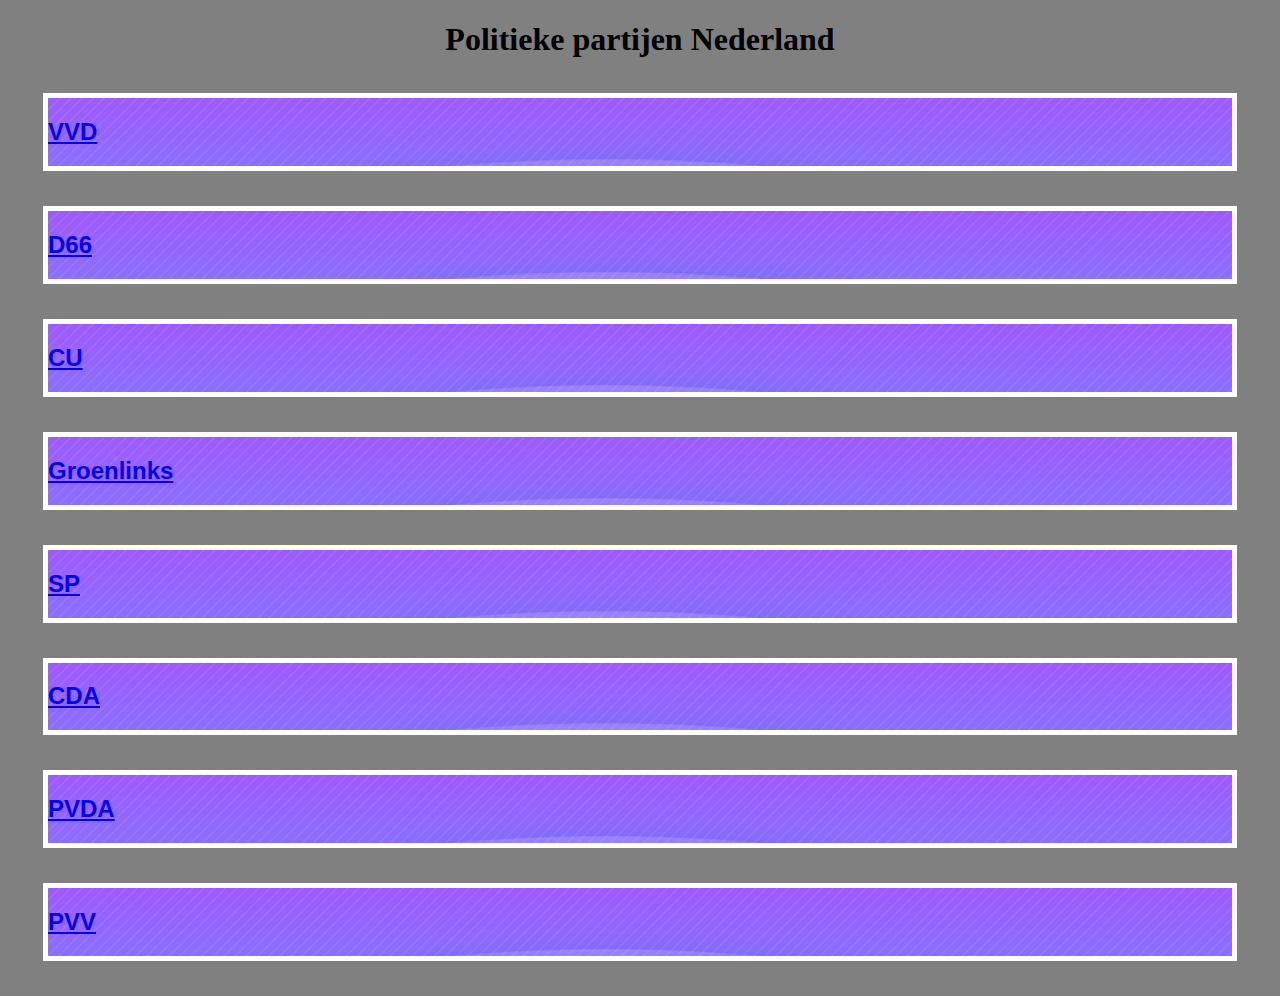
<file: index.html>
<!DOCTYPE html>
<html>
  <head>
    <meta charset="utf-8">
    <link rel="stylesheet" type="text/css" href="css.css">
    <title> </title>
  </head>
  <body>
    <header>
      <h1 id="titel"> Politieke partijen Nederland </h1>
    </header>
    <main>
      <article class="party">
      <a href="vvd.html"><h2> VVD </h2></a>
      <a href="https://www.vvd.nl/"><img id="vvd"  src="img/vvd.png" alt="vvd"> </a>
     </article>
     <article class="party">
      <a href="d66.html"><h2> D66 </h2></a>
      <a href="https://www.d66.nl/"><img id="d66" src="img/d66.png" alt="d66"></a>
     </article>
     <article class="party">
      <a href="cu.html"><h2 > CU </h2></a>
      <a href="https://www.christenunie.nl/"><img id="cu" src="img/cu.png" alt="cu"></a>
     </article>
     <article class="party">
      <a href="groenlinks.html"><h2> Groenlinks </h2></a>
      <a href="https://www.groenlinks.nl/"><img id="gl" src="img/groenlinks.png" alt="gl"></a>
     </article>
     <article class="party">
      <a href="sp.html"><h2> SP </h2></a>
      <a href="https://www.sp.nl/"><img id="sp" src="img/sp.png" alt="sp"></a>
     </article>
     <article class="party">
      <a href="cda.html"><h2> CDA </h2></a>
      <a href="https://www.cda.nl/"><img id="cda" src="img/cda.png" alt="cda"></a>
     </article>
     <article class="party">
      <a href="pvda.html"><h2> PVDA </h2></a>
      <a href="https://www.pvda.nl/"><img id="pvda" src="img/pvda.png" alt="pvda"></a>
     </article>
     <article class="party">
       <a href="pvv.html"><h2> PVV </h2></a>
       <a href="https://www.pvv.nl/"><img id="pvv" src="img/pvv.png" alt="pvv"></a>
     </article>
   </main>
  </body>
</html>
</file>
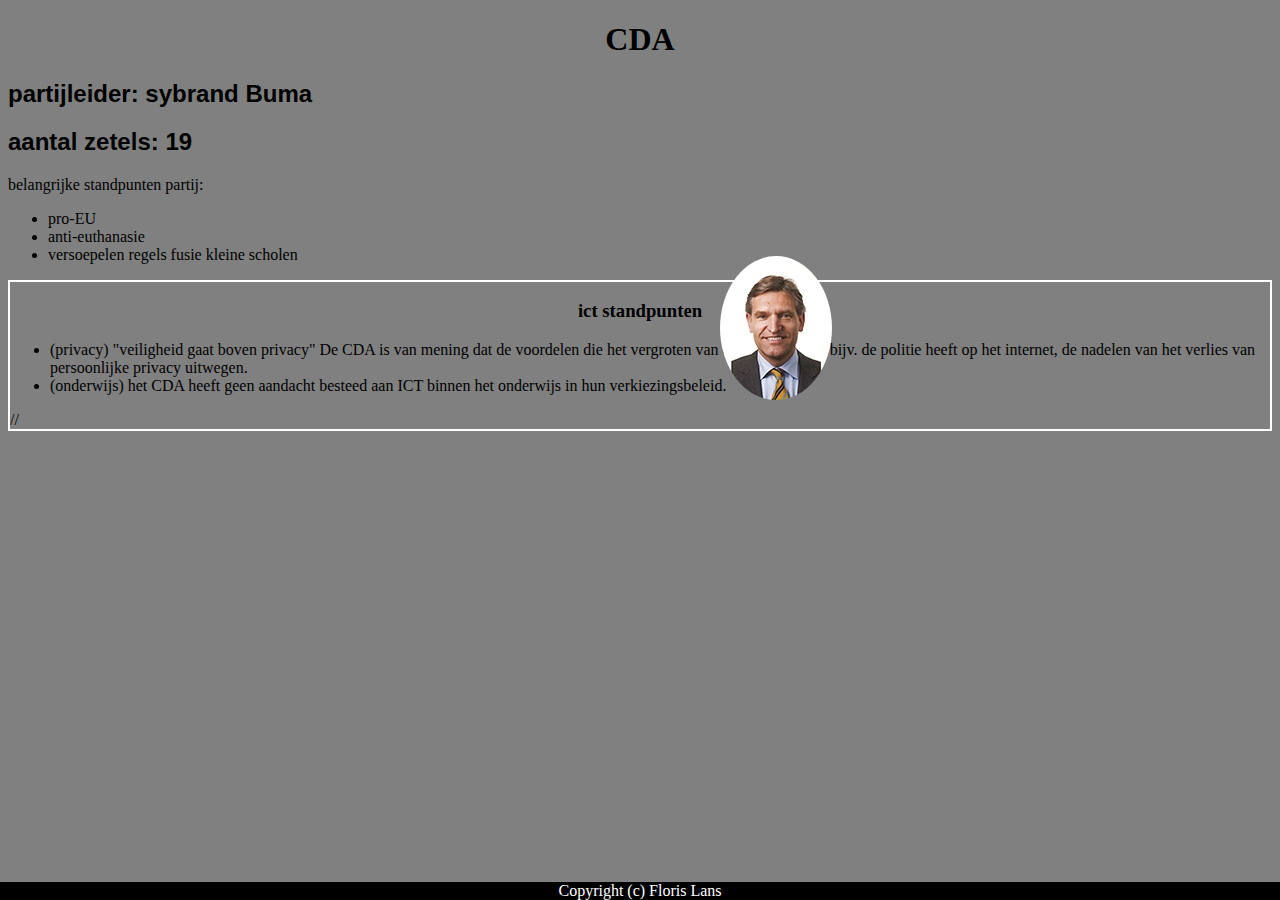
<file: cda.html>
<!DOCTYPE html>
<html>
  <head>
    <meta charset="utf-8">
    <link rel="stylesheet" type="text/css" href="css.css">

    <title>CDA</title>
  </head>
  <body>
    <header>
      <h1>CDA</h1>
      <h2>partijleider: sybrand Buma </h2>
      <img class="smoel" src="img2/buma.png" alt="buma">
      <h2>aantal zetels: 19</h2>
    </header>
    <main>
      <p>belangrijke standpunten partij:</p>
      <ul>
        <li>pro-EU</li>
        <li>anti-euthanasie</li>
        <li>versoepelen regels fusie kleine scholen</li>
      </ul>

      <article class="ict">
        <h3>ict standpunten</h3>
        <ul>
          <li>(privacy) "veiligheid gaat boven privacy" De CDA is van mening dat de voordelen die het vergroten van de vrijheden die bijv. de politie heeft op het internet, de nadelen van het verlies van persoonlijke privacy uitwegen.</li>
          <li>(onderwijs) het CDA heeft geen aandacht besteed aan ICT binnen het onderwijs in hun verkiezingsbeleid.</li>
        </ul>
        //


      </article>


    </main>
    <footer> Copyright (c) Floris Lans </footer>

  </body>
</html>
</file>
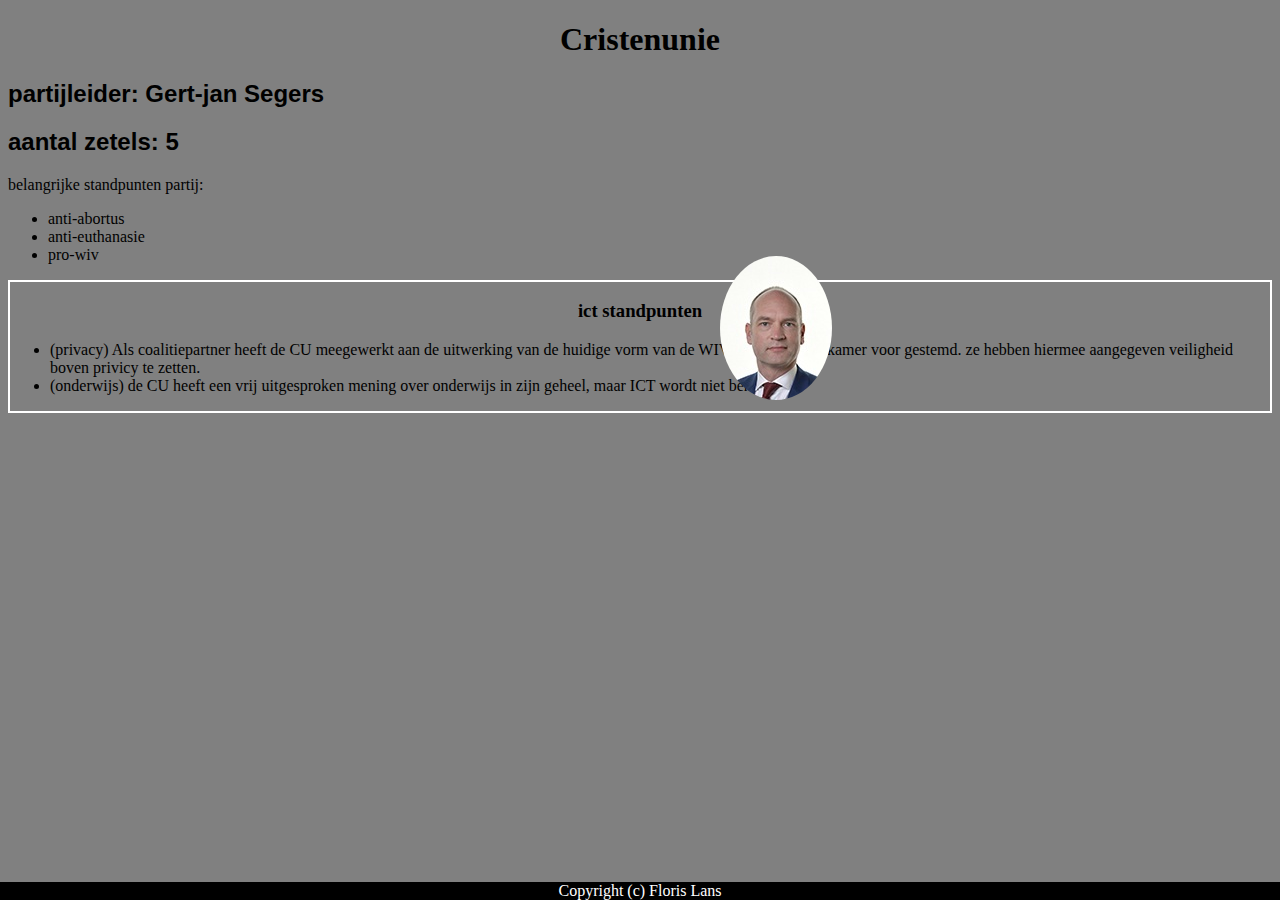
<file: cu.html>
<!DOCTYPE html>
<html>
  <head>
    <meta charset="utf-8">
    <link rel="stylesheet" type="text/css" href="css.css">

    <title> CU</title>
  </head>
  <body>
    <header>
      <h1>Cristenunie</h1>
      <h2>partijleider: Gert-jan Segers </h2>
      <img class="smoel" src="img2/segers.png" alt="gert">
      <h2>aantal zetels: 5</h2>


    </header>
    <main>
      <p>belangrijke standpunten partij:</p>
      <ul>
        <li>anti-abortus</li>
        <li>anti-euthanasie</li>
        <li>pro-wiv</li>
      </ul>

      <article class="ict">
        <h3>ict standpunten</h3>
        <ul>
          <li>(privacy) Als coalitiepartner heeft de CU meegewerkt aan de uitwerking van de huidige vorm van de WIV, en heeft in de kamer voor gestemd. ze hebben hiermee aangegeven veiligheid boven privicy te zetten.</li>
          <li>(onderwijs) de CU heeft een vrij uitgesproken mening over onderwijs in zijn geheel, maar ICT wordt niet behandeld.</li>
        </ul>


      </article>

    </main>
    <footer> Copyright (c) Floris Lans </footer>

  </body>
</html>
</file>
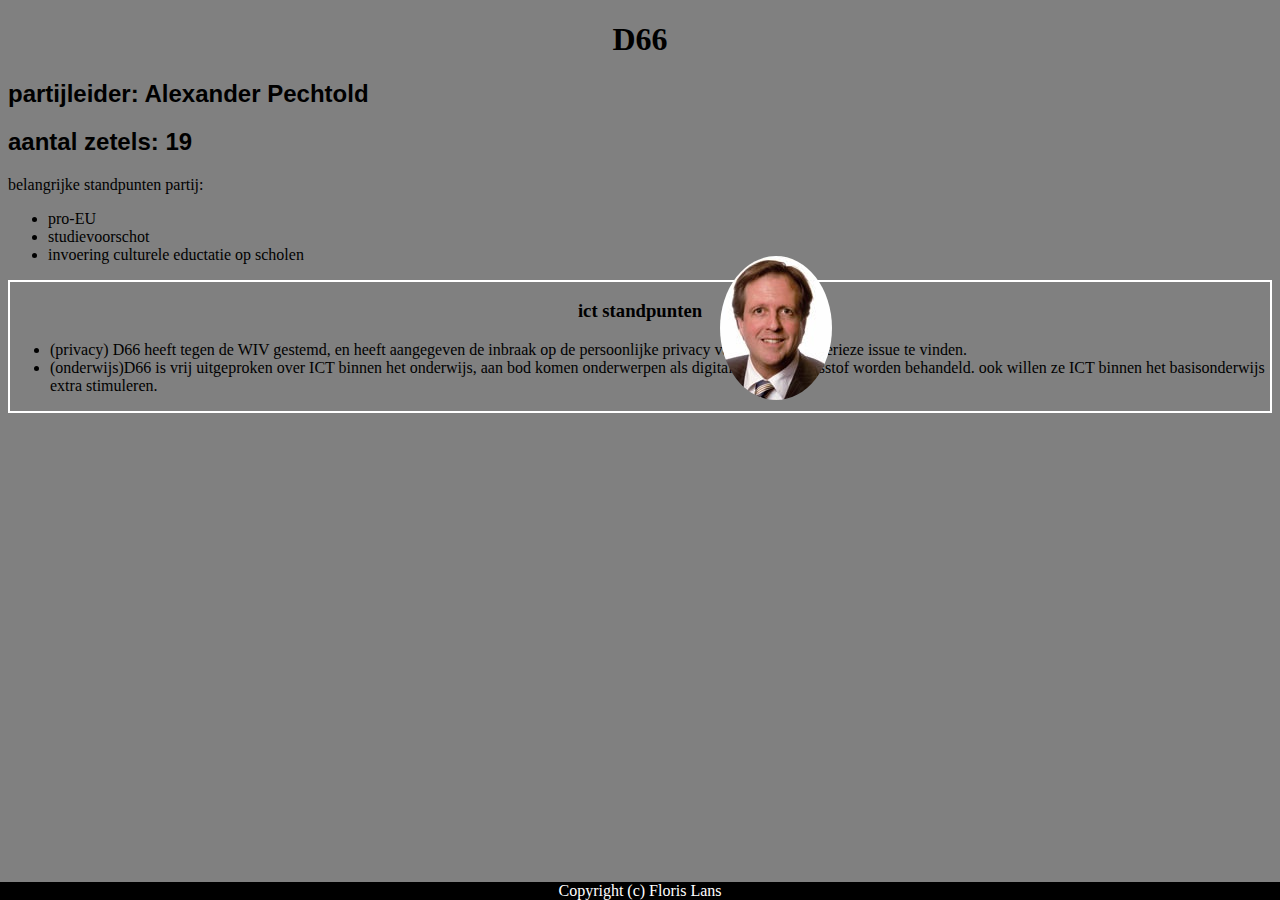
<file: d66.html>
<!DOCTYPE html>
<html>
  <head>
    <meta charset="utf-8">
    <link rel="stylesheet" type="text/css" href="css.css">

    <title> D66</title>
  </head>
  <body>
    <header>
      <h1>D66</h1>
      <h2>partijleider: Alexander Pechtold </h2>
      <img class="smoel" src="img2/alex.png" alt="alex">
      <h2>aantal zetels: 19</h2>
    </header>
    <main>
      <p>belangrijke standpunten partij:</p>
      <ul>
        <li>pro-EU</li>
        <li>studievoorschot</li>
        <li>invoering culturele eductatie op scholen</li>
      </ul>

      <article class="ict">
        <h3>ict standpunten</h3>
        <ul>
          <li>(privacy) D66 heeft tegen de WIV gestemd, en heeft aangegeven de inbraak op de persoonlijke privacy van burgers een serieze issue te vinden.</li>
          <li>(onderwijs)D66 is vrij uitgeproken over ICT binnen het onderwijs, aan bod komen onderwerpen als digitalisering van lesstof worden behandeld. ook willen ze ICT binnen het basisonderwijs extra stimuleren.</li>
        </ul>


      </article>

    </main>
    <footer> Copyright (c) Floris Lans </footer>

  </body>
</html>
</file>
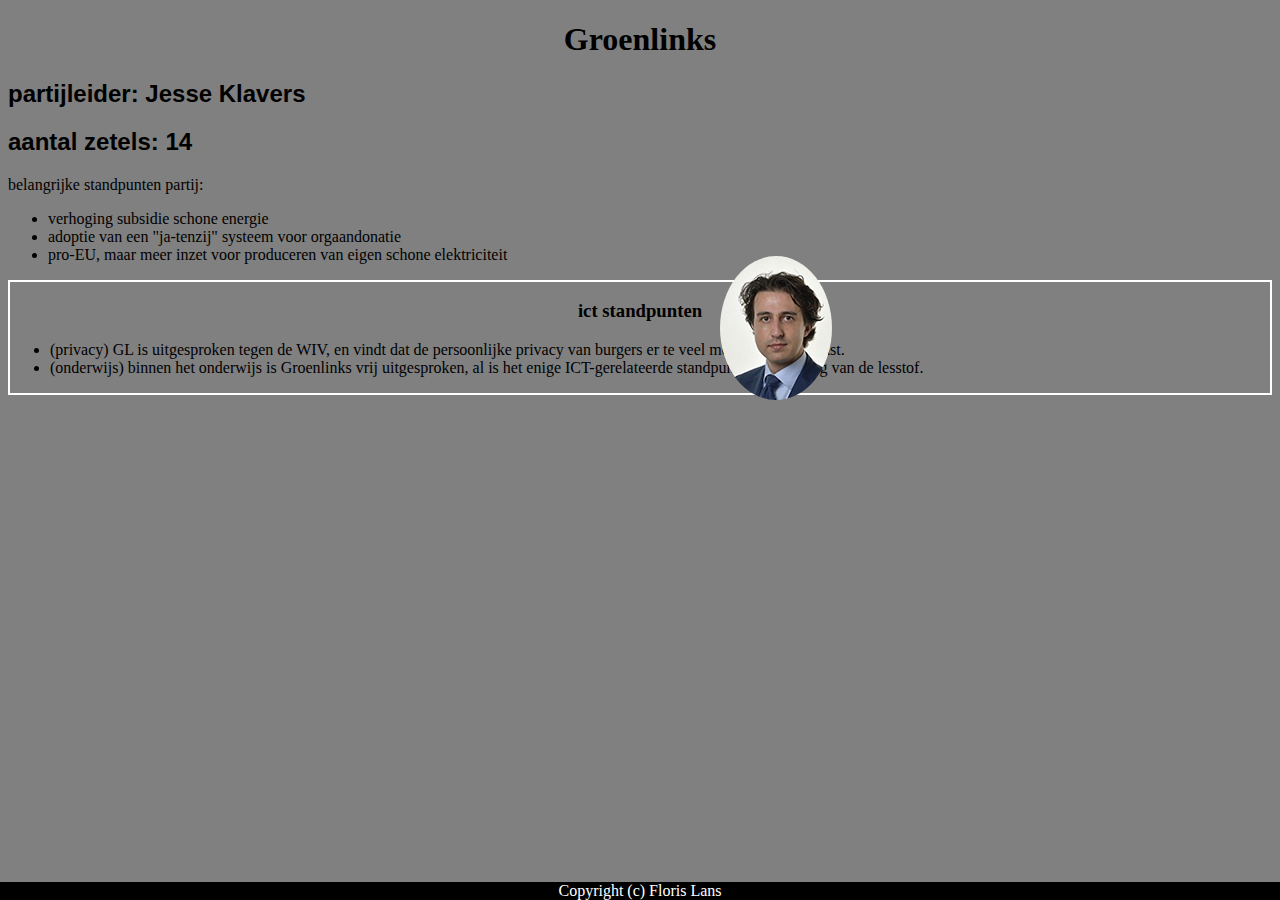
<file: groenlinks.html>
<!DOCTYPE html>
<html>
  <head>
    <meta charset="utf-8">
    <link rel="stylesheet" type="text/css" href="css.css">

    <title>Groenlinks</title>
  </head>
  <body>
    <header>
      <h1>Groenlinks</h1>
      <h2>partijleider: Jesse Klavers </h2>
      <img class="smoel" src="img2/klaver.png" alt="klaver">
      <h2>aantal zetels: 14 </h2>


    </header>
    <main>
      <p>belangrijke standpunten partij:</p>
      <ul>
        <li>verhoging subsidie schone energie</li>
        <li> adoptie van een "ja-tenzij" systeem voor orgaandonatie</li>
        <li>pro-EU, maar meer inzet voor produceren van eigen schone elektriciteit</li>
      </ul>

      <article class="ict">
        <h3>ict standpunten</h3>
        <ul>
          <li>(privacy) GL is uitgesproken tegen de WIV, en vindt dat de persoonlijke privacy van burgers er te veel mee wordt aangetast.</li>
          <li>(onderwijs) binnen het onderwijs is Groenlinks vrij uitgesproken, al is het enige ICT-gerelateerde standpunt digitalisering van de lesstof.</li>
        </ul>


      </article>

    </main>
    <footer> Copyright (c) Floris Lans </footer>

  </body>
</html>
</file>
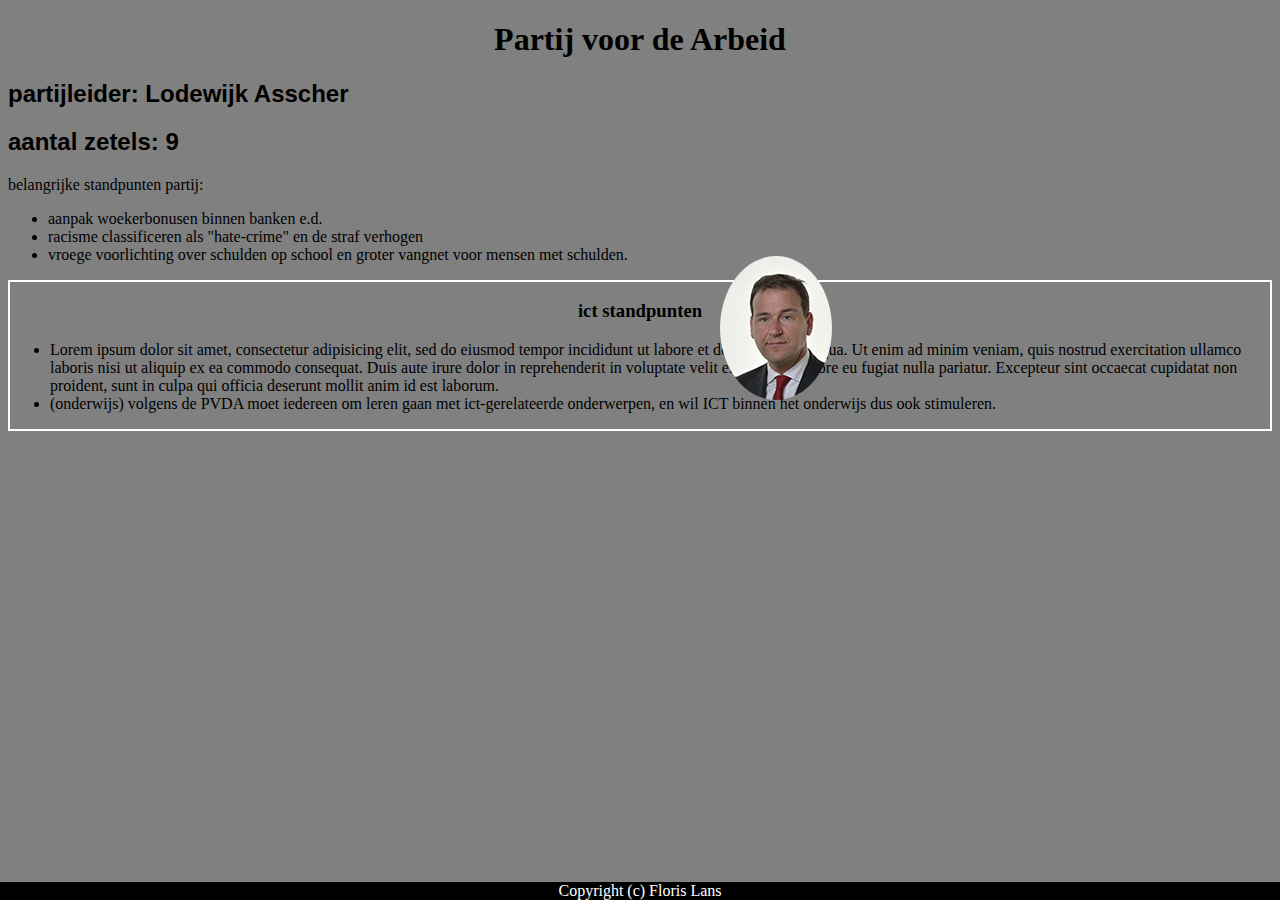
<file: pvda.html>
<!DOCTYPE html>
<html>
  <head>
    <meta charset="utf-8">
    <link rel="stylesheet" type="text/css" href="css.css">

    <title>pvda</title>
  </head>
  <body>
    <header>
      <h1>Partij voor de Arbeid</h1>
      <h2>partijleider: Lodewijk Asscher </h2>
      <img class="smoel" src="img2/asscher.png" alt="asscher">
      <h2>aantal zetels: 9</h2>


    </header>
    <main>
      <p>belangrijke standpunten partij:</p>
      <ul>
        <li> aanpak woekerbonusen binnen banken e.d.</li>
        <li> racisme classificeren als "hate-crime" en de straf verhogen</li>
        <li> vroege voorlichting over schulden op school en groter vangnet voor mensen met schulden.</li>
      </ul>

      <article class="ict">
        <h3>ict standpunten</h3>
        <ul>
          <li>Lorem ipsum dolor sit amet, consectetur adipisicing elit, sed do eiusmod tempor incididunt ut labore et dolore magna aliqua. Ut enim ad minim veniam, quis nostrud exercitation ullamco laboris nisi ut aliquip ex ea commodo consequat. Duis aute irure dolor in reprehenderit in voluptate velit esse cillum dolore eu fugiat nulla pariatur. Excepteur sint occaecat cupidatat non proident, sunt in culpa qui officia deserunt mollit anim id est laborum.</li>
          <li>(onderwijs) volgens de PVDA moet iedereen om leren gaan met ict-gerelateerde onderwerpen, en wil ICT binnen het onderwijs dus ook stimuleren.</li>
       </ul>


      </article>

    </main>
    <footer> Copyright (c) Floris Lans </footer>

  </body>
</html>
</file>
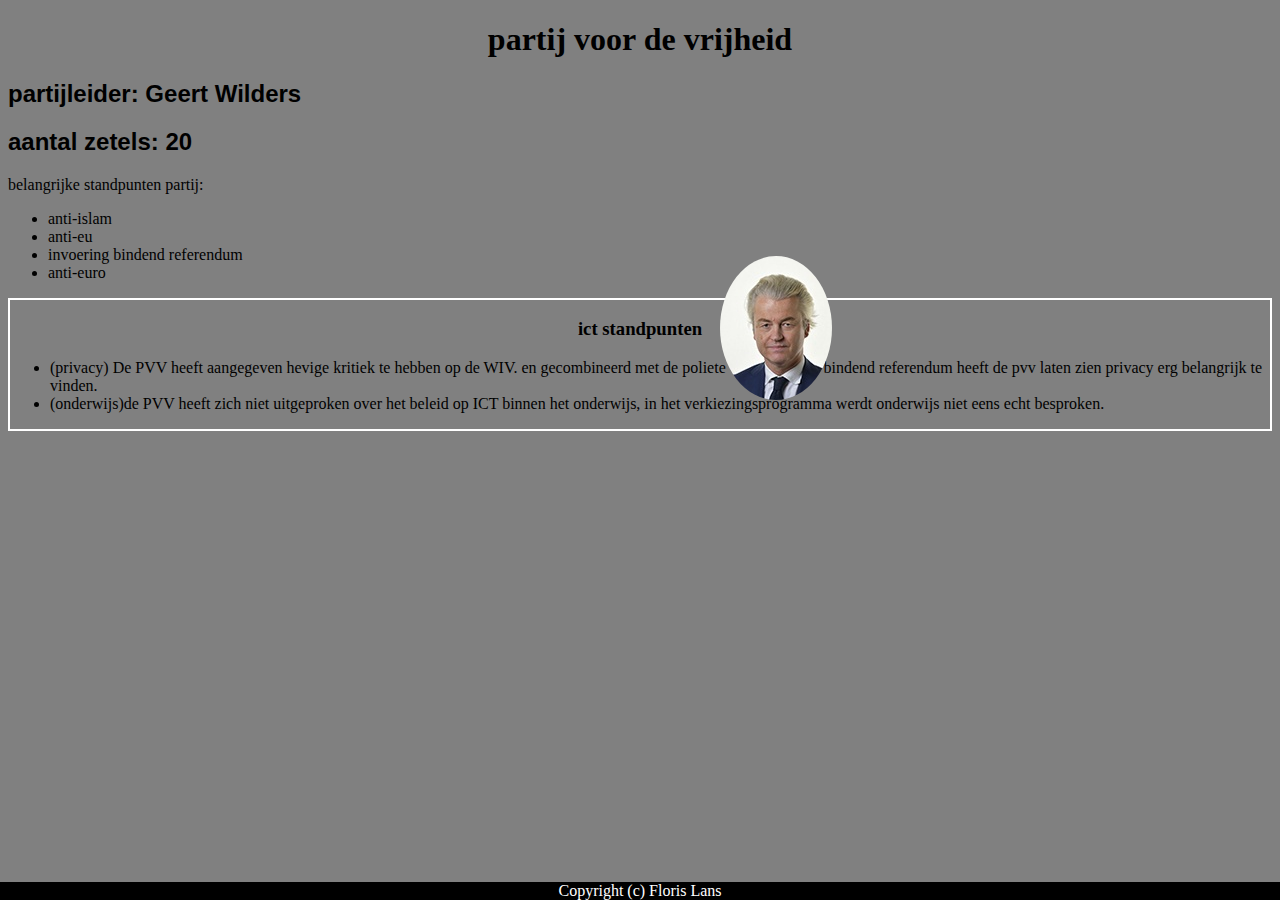
<file: pvv.html>
<!DOCTYPE html>
<html>
  <head>
    <meta charset="utf-8">
    <link rel="stylesheet" type="text/css" href="css.css">

    <title>PVV</title>
  </head>
  <body>
    <header>
      <h1>partij voor de vrijheid</h1>
      <h2>partijleider: Geert Wilders </h2>
      <img class="smoel" src="img2/weert.png" alt="weert">
      <h2>aantal zetels: 20</h2>
      <p>belangrijke standpunten partij:</p>
      <ul>
        <li>anti-islam</li>
        <li>anti-eu</li>
        <li>invoering bindend referendum</li>
        <li>anti-euro</li>
      </ul>

      <article class="ict">
        <h3>ict standpunten</h3>
        <ul>
          <li>(privacy) De PVV heeft aangegeven hevige kritiek te hebben op de WIV. en gecombineerd met de poliete visie voor een bindend referendum heeft de pvv laten zien privacy erg belangrijk te vinden. </li>
          <li>(onderwijs)de PVV heeft zich niet uitgeproken over het beleid op ICT binnen het onderwijs, in het verkiezingsprogramma werdt onderwijs niet eens echt besproken.</li>
        </ul>


      </article>


    </header>
    <main>

    </main>
    <footer> Copyright (c) Floris Lans </footer>

  </body>
</html>
</file>
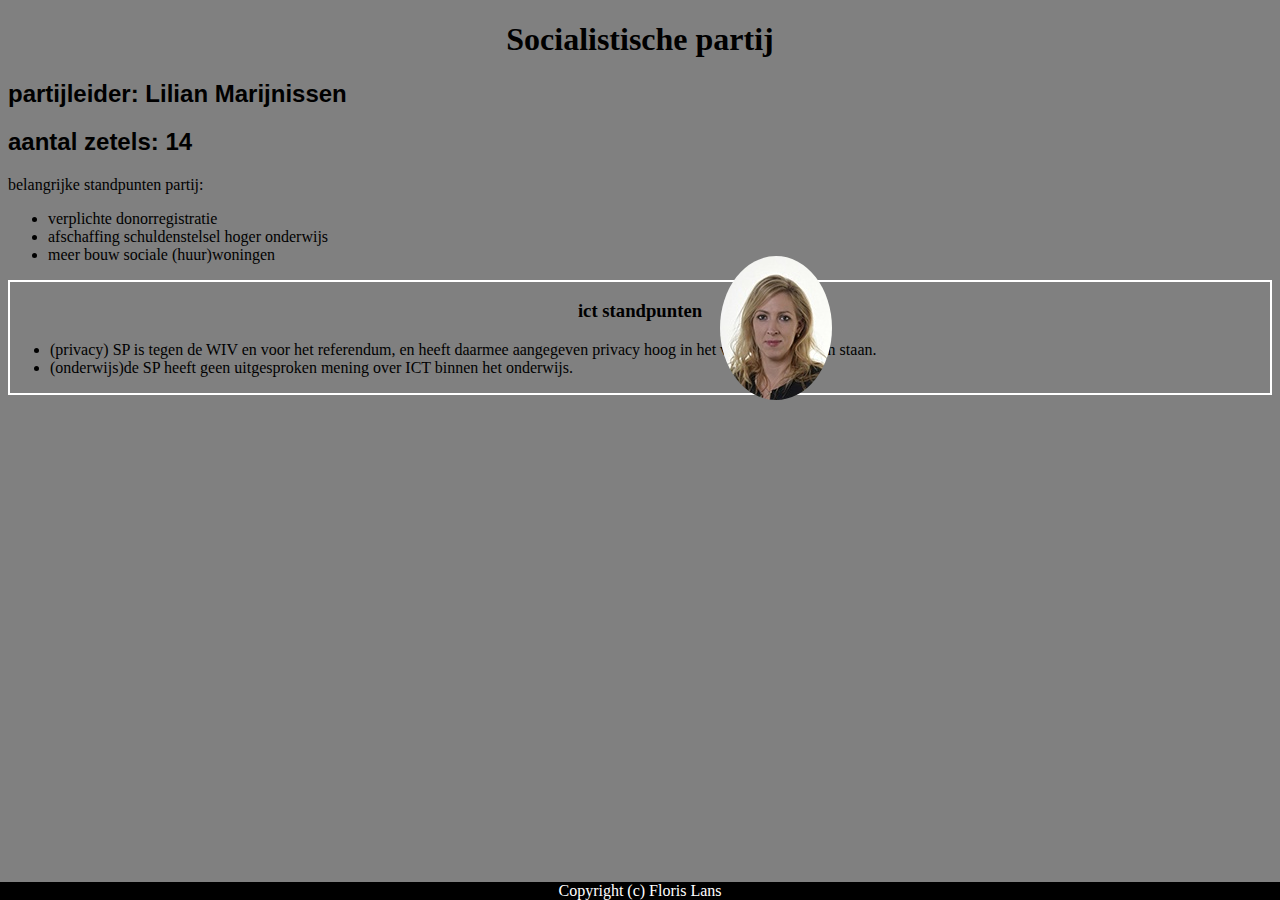
<file: sp.html>
<!DOCTYPE html>
<html>
  <head>
    <meta charset="utf-8">
    <link rel="stylesheet" type="text/css" href="css.css">
    <title>SP</title>
  </head>
  <body>
    <header>
      <h1>Socialistische partij</h1>
      <h2>partijleider: Lilian Marijnissen </h2>
      <img class="smoel" src="img2/lilian.png" alt="lilian">
      <h2>aantal zetels: 14</h2>


    </header>
    <main>
      <p>belangrijke standpunten partij:</p>
      <ul>
        <li> verplichte donorregistratie</li>
        <li> afschaffing schuldenstelsel hoger onderwijs</li>
        <li> meer bouw sociale (huur)woningen</li>
      </ul>

      <article class="ict">
        <h3>ict standpunten</h3>
        <ul>
          <li>(privacy) SP is tegen de WIV en voor het referendum, en heeft daarmee aangegeven privacy hoog in het vaandel te hebben staan.</li>
          <li>(onderwijs)de SP heeft geen uitgesproken mening over ICT binnen het onderwijs. </li>
       </ul>


      </article>

    </main>
    <footer> Copyright (c) Floris Lans </footer>

  </body>
</html>
</file>
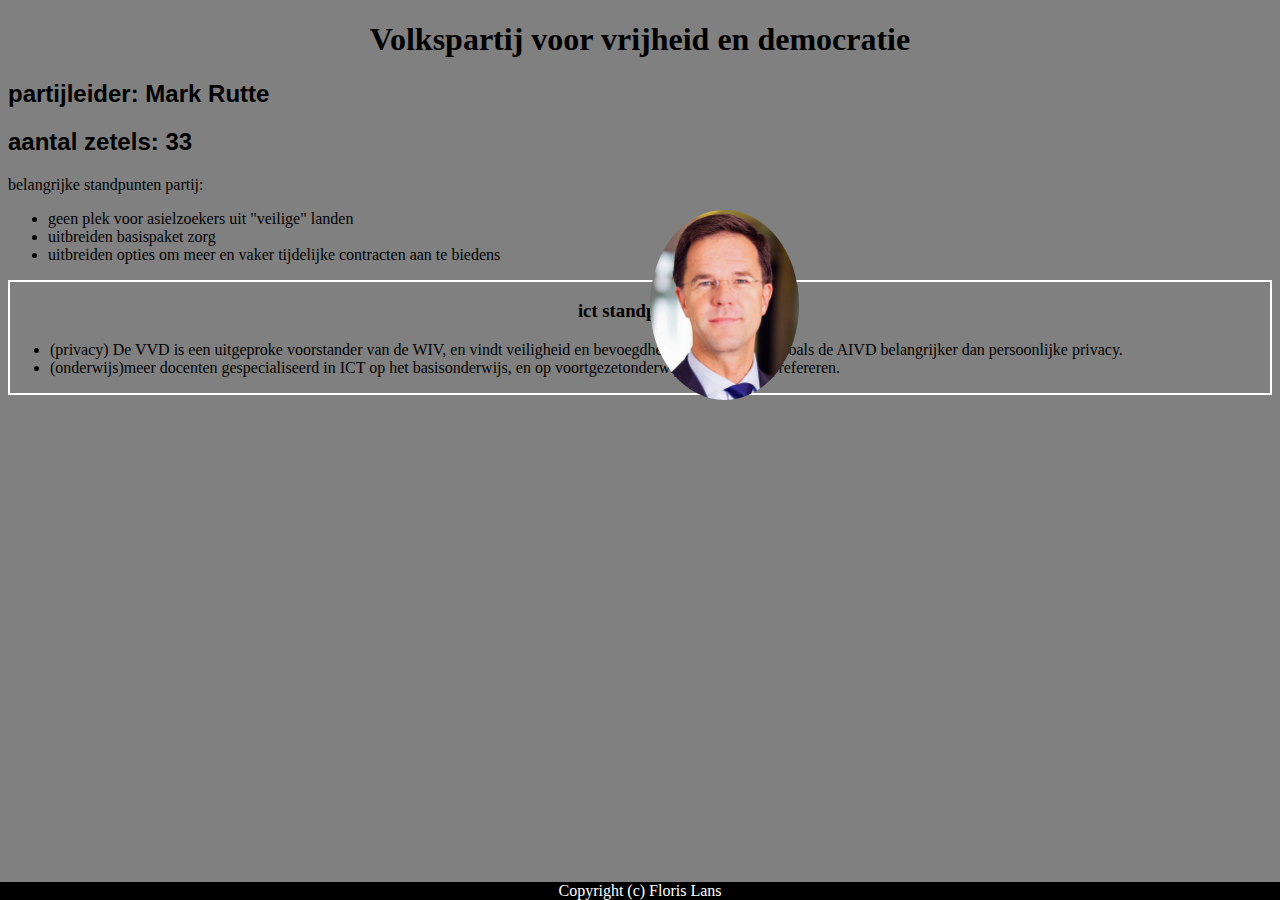
<file: vvd.html>
<!DOCTYPE html>
<html>
  <head>
    <meta charset="utf-8">
    <link rel="stylesheet" type="text/css" href="css.css">
    <title>VVD</title>
  </head>
  <body>
    <header>
      <h1>Volkspartij voor vrijheid en democratie</h1>
      <h2>partijleider: Mark Rutte </h2>
      <img id="rutte" src="img2/Rutte.png" alt="mark">
      <h2>aantal zetels: 33</h2>


    </header>
    <main>
      <p>belangrijke standpunten partij:</p>
      <ul>
        <li>geen plek voor asielzoekers uit "veilige" landen</li>
        <li>uitbreiden basispaket zorg</li>
        <li>uitbreiden opties om meer en vaker tijdelijke contracten aan te biedens</li>
      </ul>
      <article class="ict">
        <h3>ict standpunten</h3>
        <ul>
          <li>(privacy) De VVD is een uitgeproke voorstander van de WIV, en vindt veiligheid en bevoegdheden van instanties zoals de AIVD belangrijker dan persoonlijke privacy.</li>
          <li>(onderwijs)meer docenten gespecialiseerd in ICT op het basisonderwijs, en op voortgezetonderwijs een Masters prefereren.</li>
        </ul>


      </article>


    </main>
    <footer> Copyright (c) Floris Lans </footer>

  </body>
</html>
</file>
<file: css.css>
h1 {
  text-align: center;
}
#titel {
  text-align: center;
}
body {
  background-color: grey;
}
footer {
  position: absolute;
  left: 0;
  bottom: 0;
  width: 100%;
  background-color: black;
  color: white;
  text-align: center;
}
h2 {
  font-family: sans-serif;
}
h3 {
  text-align: center;
}
.smoel {
  max-width: 300px;
  max-height: 300px;
  position: absolute;
  left: 720px;
  bottom: 500px;
  border-radius: 50%;

}
#rutte {
  max-width: 190px;
  max-height: 190px;
  position: absolute;
  left: 650px;
  bottom:500px;
  border-radius: 50%;


}
#cda {
  max-width: 50px;
  max-height: 50px;
  position: absolute;
  left: 1350px;
  bottom: 10px;
}
#d66 {
  max-width: 70px;
  max-height: 70px;
  position: absolute;
  left: 1350px;
  bottom: 10px;
}
#cu {
  max-width: 50px;
  max-height: 50px;
  position: absolute;
  left: 1350px;
  bottom: 10px;
}
#gl {
  max-width: 75px;
  max-height: 200px;
  position: absolute;
  left: 1339px;
  bottom: 10px;
}
#pvda {
  max-width: 70px;
  max-height: 70px;
  position: absolute;
  left: 1350px;
  bottom: 10px;
}
#sp {
  max-width: 70px;
  max-height: 70px;
  position: absolute;
  left: 1350px;
  bottom: 10px;
}
#pvv {
  max-width: 70px;
  max-height: 70px;
  position: absolute;
  left: 1350px;
  bottom: 10px;
}
#vvd {
  max-width: 50px;
  max-height: 50px;
  position: absolute;
  left: 1350px;
  bottom: 10px;
}
.ict {
  border: 2px solid white;
}
.party {
  border: 5px solid white;
  margin: 35px;
  position: relative;
  background-image: url("img/banner.png");

}
</file>
